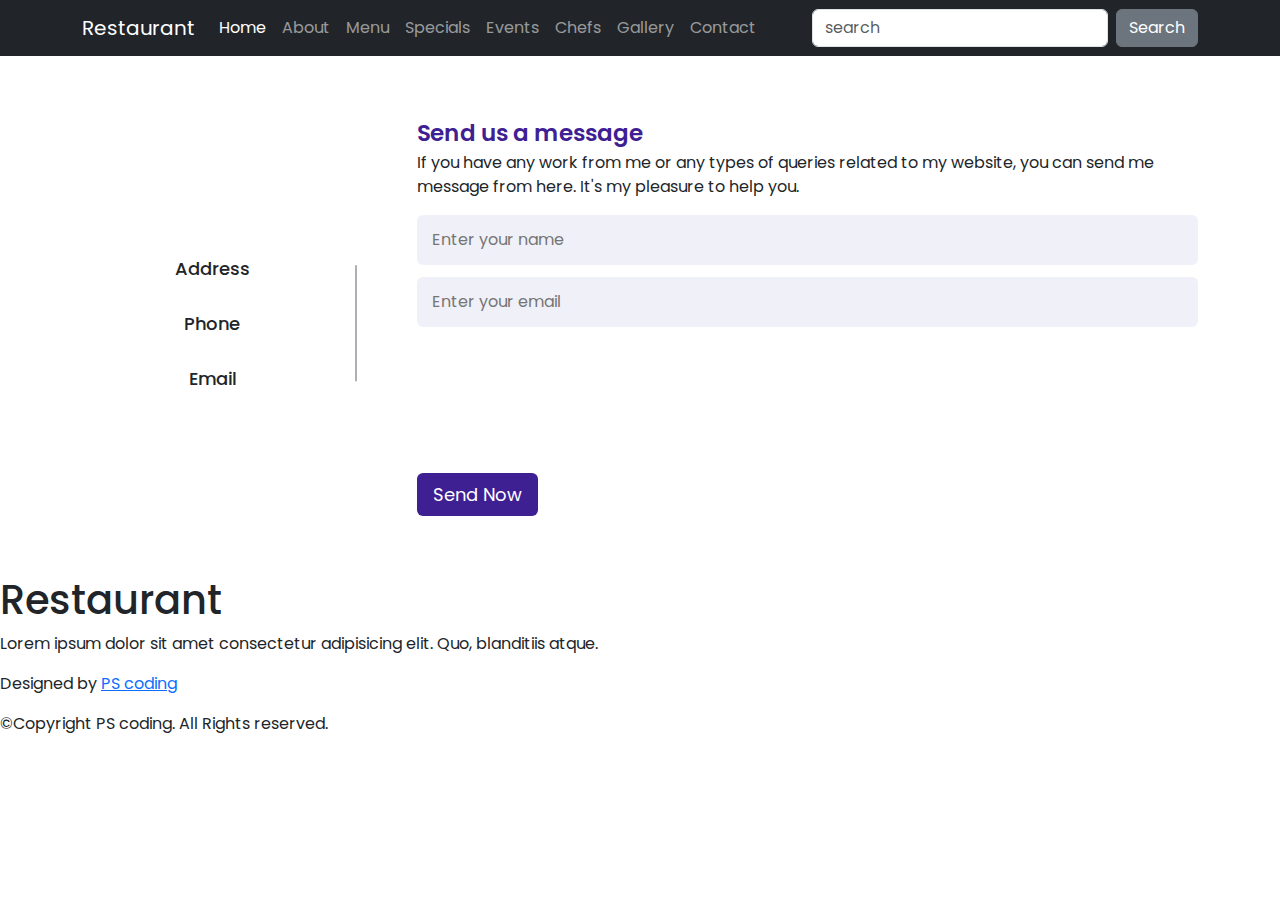
<file: contact.html>
<!DOCTYPE html>
<html lang="en">

<head>
    <meta charset="UTF-8">
    <meta http-equiv="X-UA-Compatible" content="IE=edge">
    <meta name="viewport" content="width=device-width, initial-scale=1.0">
    <title>Restaurant-Contact-Us</title>
    <!-- Google Fonts -->
    <link
        href="https://fonts.googleapis.com/css?family=Poppins:300,300i,400,400i,600,600i,700,700i|Satisfy|Comic+Neue:300,300i,400,400i,700,700i"
        rel="stylesheet">

    <!-- bootstrap -->

    <link rel="stylesheet" href="bootstrap-5.3.0-alpha1-dist/css/bootstrap.min.css">
    <!-- fontawesome cdn  -->
    <link rel="stylesheet" href="https://cdnjs.cloudflare.com/ajax/libs/font-awesome/6.3.0/css/all.min.css"
        integrity="sha512-SzlrxWUlpfuzQ+pcUCosxcglQRNAq/DZjVsC0lE40xsADsfeQoEypE+enwcOiGjk/bSuGGKHEyjSoQ1zVisanQ=="
        crossorigin="anonymous" referrerpolicy="no-referrer" />


    <!-- Template Main CSS File -->
    <link rel="stylesheet" href="style.css">
</head>

<body>
    <!-- --navigation bar--- -->
    <nav class="navbar navbar-expand-md bg-dark navbar-dark">
        <div class="container">
            <a href="#" class="navbar-brand"><span>Restaurant</span></a>
            <button class="navbar-toggler" data-bs-toggle="collapse" data-bs-target="#mynav"><span
                    class="navbar-toggler-icon"></span></button>
            <div class="collapse navbar-collapse" id="mynav">
                <ul class="navbar-nav ms-auto text-center">
                    <li class="nav-item"><a href="index.html" class="nav-link  active">Home</a></li>
                    <li class="nav-item"><a href="#" class="nav-link ">About</a></li>
                    <li class="nav-item"><a href="Menu.html" class="nav-link ">Menu</a></li>
                    <li class="nav-item"><a href="#" class="nav-link ">Specials</a></li>
                    <li class="nav-item"><a href="#" class="nav-link ">Events</a></li>
                    <li class="nav-item"><a href="#" class="nav-link ">Chefs</a></li>
                    <li class="nav-item"><a href="#" class="nav-link ">Gallery</a></li>
                    <li class="nav-item"><a href="contact.html" class="nav-link ">Contact</a></li>
                </ul>
                <form class="d-flex ms-5">
                    <input class="form-control me-2" type="text" placeholder="search">
                    <button class="btn btn-secondary" type="button">Search</button>
                </form>
            </div>
        </div>

    </nav>

     <!-- contact us section start -->
     <section class="contact-us">
        <div class="container">
            <div class="content">
                <div class="left-side">
                    <div class="address details">
                        <i class="fas fa-map-marker-alt"></i>
                        <div class="topic">Address</div>
                        <div class="text-one"></div>
                        <div class="text-two"></div>
                    </div>
                    <div class="phone details">
                        <i class="fas fa-phone-alt"></i>
                        <div class="topic">Phone</div>
                        <div class="text-one"></div>
                        <div class="text-two"></div>
                    </div>
                    <div class="email details">
                        <i class="fas fa-envelope"></i>
                        <div class="topic">Email</div>
                        <div class="text-one"></div>
                        <div class="text-two"></div>
                    </div>
                </div>
                <div class="right-side">
                    <div class="topic-text">Send us a message</div>
                    <p>If you have any work from me or any types of queries related to my website, you can send me message
                        from here. It's my pleasure to help you.</p>
                    <form action="#">
                        <div class="input-box">
                            <input type="text" placeholder="Enter your name">
                        </div>
                        <div class="input-box">
                            <input type="text" placeholder="Enter your email">
                        </div>
                        <div class="input-box message-box">
    
                        </div>
                        <div class="button">
                            <input type="button" value="Send Now">
                        </div>
                    </form>
                </div>
            </div>
        </div>
    </section>
    <!-- contact us section end -->







      <!-- footer section start -->
      <section id="footer">
        <h1><span>Restaurant</span></h1>
        <p>Lorem ipsum dolor sit amet consectetur adipisicing elit. Quo, blanditiis atque.</p>
        <div class="social-links">
            <i class="fa-brands fa-twitter"></i>
            <i class="fa-brands fa-facebook"></i>
            <i class="fa-brands fa-instagram"></i>
            <i class="fa-brands fa-youtube"></i>
            <i class="fa-brands fa-pinterest-p"></i>
        </div>
        <div class="credit">
            <p>Designed by <a href="">PS coding</a></p>
        </div>
        <div class="copyright">
            <p>&copy;Copyright PS coding. All Rights reserved.</p>
        </div>

    </section>
    <!-- footer section end -->
</body>

</html>
</file>
<file: style.css>
* {
    margin: 0;
    padding: 0;
    box-sizing: border-box;
    font-family: 'Poppins', sans-serif, 'Baloo Bhaijaan 2', cursive;
}

/* hero section start */
.bg-video{
    position: absolute;
    right: 0;
    bottom: 0;
    z-index: -1;
}
@media(min-aspect-ratio:16/9){
    .bg-video{
        width: 100%;
        height: auto;
    }
}
@media(max-aspect-ratio:16/9){
    .bg-video{
        width: auto;
        height: 100%;
    }
}
/* hero section end */
/* home section start */
.home {
    width: 100%;
    height: 90vh;
}

.home .content {
    text-align: center;
    padding-top: 200px;
}

.home .content h1 {
    color: white;
    font-size: 70px;
    font-weight: 550;
    text-shadow: 0px 1px 1px black;
    margin-top: 5px;
}

.home h1 span {
    color: #760860;
    transition: 0.5s;
}

.home h1 span:hover {
    -webkit-text-stroke: 2px #fff;
    color: transparent;
}

.home .content button {
    width: 160px;
    height: 45px;
    color: white;
    border-radius: 30px;
}

.home .content button:hover {
    width: 170px;
    background: rgba(255, 255, 0, 0.444);
}

/* home section end */
/* order section start */
.order {
    background: #f9f9f9;
    padding: 50px;
}

.main-text h1 {
    text-align: center;
    text-shadow: 0px 1px 1px black;
    font-weight: 600;
}

.main-text h1 span {
    color: #0bac19;
}

.order .card {
    border-radius: 10px;
    box-shadow: 0px 5px 5px -6px black;
}

.order .row {
    margin-top: 30px;
}

.order form input {
    padding: 10px;
    color: black;
    border: none;
    outline: none;
    font-size: 15px;
    border-radius: 10px;
    box-shadow: 0px 5px 5px -6px black;
}

.order form textarea {
    border: none;
    border-radius: 10px;
    resize: none;
    box-shadow: 0px 5px 5px -6px black;
    height: 200px;

}

.order .submit {
    width: 160px;
    font-size: 16px;
    font-weight: 550px;
    background: #0bac19;
    color: white;
    margin-top: 10px;
    transition: 0.5s;
}

.order .submit:hover {
    width: 170px;
}


/* order section end */
/* menu section start */
.main-menu .card {
    box-shadow: 2px 4px 16px black;

}
/* menu section end */
/* menu theme section start */
.menu-theme {
    border-radius: 30px;
    box-shadow: 2px 4px 17px black;
    background: linear-gradient(rgb(138, 132, 120), rgb(227, 128, 22), rgb(138, 132, 120));
}

.menu-theme h1 {
    color: silver;
    font-weight: 600;
}

.menu-theme span {
    color: yellowgreen;
}

.menu-theme h4 {
    font-weight: bold;
    background-color: white;
    box-shadow: 2px 6px 12px black;
}

.menu-theme p {
    color: skyblue;
    text-shadow: 2px 4px 12px black;
    font-family: cursive;
}

/* menu theme section end */
/* delivery section start */
.delivery {
    background: url(./image/delivery.jpg);
    background-repeat: no-repeat;
    background-size: cover;
    height: 450px;
    display: flex;
    justify-content: center;
    align-items: center;
    filter: blur(2px);

}
.delivery h1 {
    color: white;
    font-size: 70px;
}
/* delivery section end */
/* special deals section start */
.carousel-inner {
    height: 450px;
    width: 100%;
    border-radius: 50%;
    border: 2px solid white;
    box-shadow: 4px 6px 21px black;
}

.carousel img {
    width: 100%;
    height: 100%;
    object-fit: cover;
    filter: contrast(10px);
}

.special-deals .container span {
    color: #0bac19;
}

/*special deals section end */

/* Menu page start */

/* main section start */
.menu img {
    width: 330px;
    height: 160px;
    border-radius: 30%;
    box-shadow: 2px 4px 12px black;
    border: 3px solid silver;
}
/* menu page end */

/* contact us section start */
.contact-us {
    margin: 60px;
}

.container .content {
    display: flex;
    align-items: center;
    justify-content: space-between;
}

.container .content .left-side {
    width: 25%;
    height: 100%;
    display: flex;
    flex-direction: column;
    align-items: center;
    justify-content: center;
    margin-top: 15px;
    position: relative;
}

.content .left-side::before {
    content: '';
    position: absolute;
    height: 70%;
    width: 2px;
    right: -15px;
    top: 50%;
    transform: translateY(-50%);
    background: #afafb6;
}

.content .left-side .details {
    margin: 14px;
    text-align: center;
}

.content .left-side .details i {
    font-size: 30px;
    color: #3e2093;
    margin-bottom: 10px;
}

.content .left-side .details .topic {
    font-size: 18px;
    font-weight: 500;
}

.content .left-side .details .text-one,
.content .left-side .details .text-two {
    font-size: 14px;
    color: #afafb6;
}

.container .content .right-side {
    width: 75%;
    margin-left: 75px;
}

.content .right-side .topic-text {
    font-size: 23px;
    font-weight: 600;
    color: #3e2093;
}

.right-side .input-box {
    height: 50px;
    width: 100%;
    margin: 12px 0;
}

.right-side .input-box input,
.right-side .input-box textarea {
    height: 100%;
    width: 100%;
    border: none;
    outline: none;
    font-size: 16px;
    background: #F0F1F8;
    border-radius: 6px;
    padding: 0 15px;
    resize: none;
}

.right-side .message-box {
    min-height: 110px;
}

.right-side .input-box textarea {
    padding-top: 6px;
}

.right-side .button {
    display: inline-block;
    margin-top: 12px;
}

.right-side .button input[type="button"] {
    color: #fff;
    font-size: 18px;
    outline: none;
    border: none;
    padding: 8px 16px;
    border-radius: 6px;
    background: #3e2093;
    cursor: pointer;
    transition: all 0.3s ease;
}

.button input[type="button"]:hover {
    background: #5029bc;
}
/* contact us section end */
</file>
